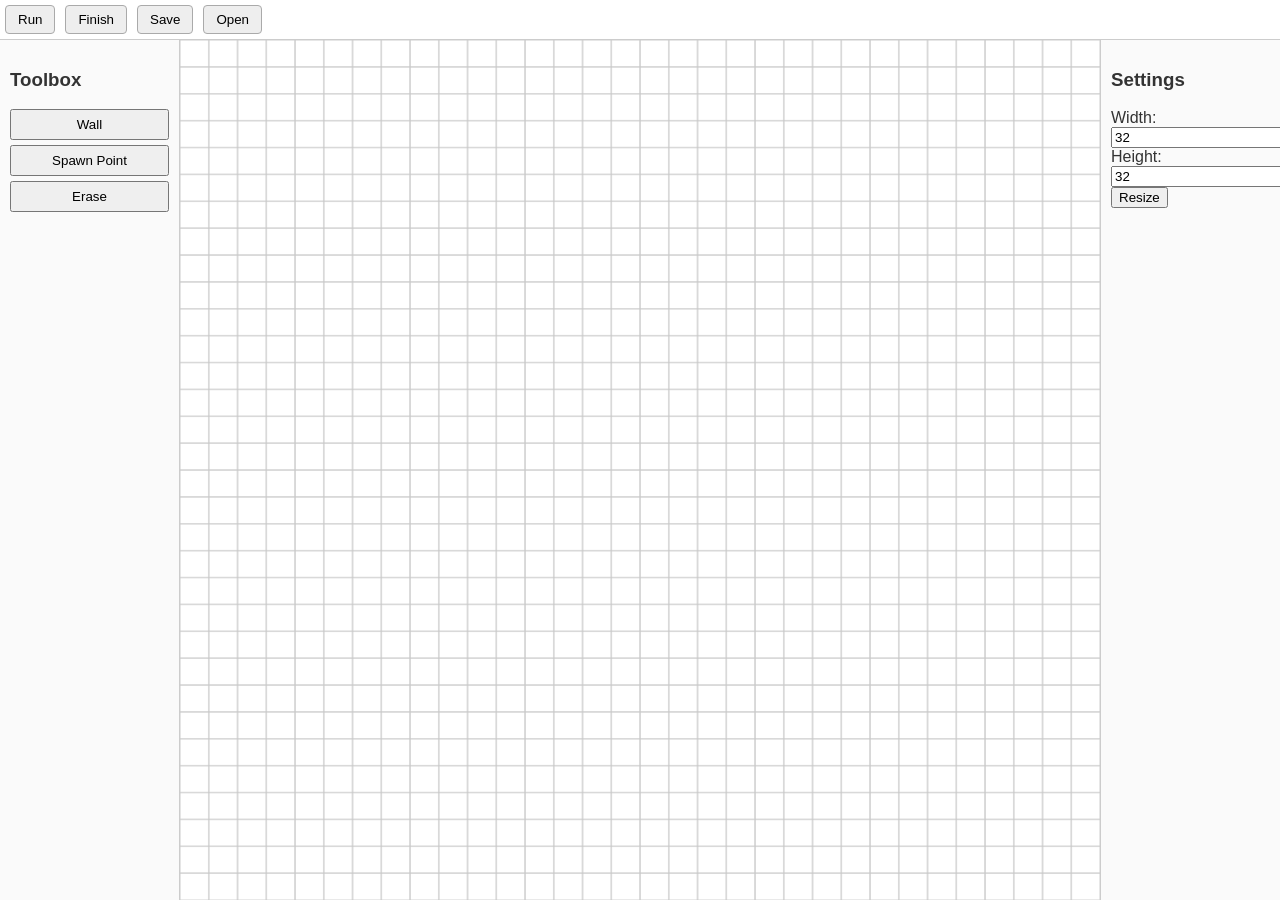
<file: editor.html>
<!DOCTYPE html>
<html lang="en">
<head>
  <meta charset="UTF-8">
  <title>Game Editor</title>
  <link rel="stylesheet" href="editor.css">
</head>
<body>
  <div id="topbar">
    <button id="runBtn">Run</button>
    <button id="finishBtn">Finish</button>
    <button id="saveBtn">Save</button>
    <button id="openBtn">Open</button>
    <button id="cancelBtn" style="display:none;">Cancel</button>
  </div>

  <div id="editorContainer">
    <div id="toolbox">
      <h3>Toolbox</h3>
      <button class="tool" data-type="wall">Wall</button>
      <button class="tool" data-type="spawn">Spawn Point</button>
      <button class="tool" data-type="erase">Erase</button>
    </div>

    <canvas id="editorCanvas"></canvas>

    <div id="settings">
      <h3>Settings</h3>
      <label>Width: <input type="number" id="gridWidth" value="32"></label><br>
      <label>Height: <input type="number" id="gridHeight" value="32"></label><br>
      <button id="resizeBtn">Resize</button>
    </div>
  </div>

  <!-- Save Modal -->
  <div id="saveModal" class="modal">
    <div class="modal-content">
      <h3>Save Code</h3>
      <textarea id="saveOutput" readonly></textarea>
      <button id="copySave">Copy</button>
      <button class="closeModal">Close</button>
    </div>
  </div>

  <!-- Open Modal -->
  <div id="openModal" class="modal">
    <div class="modal-content">
      <h3>Open Code</h3>
      <textarea id="openInput"></textarea>
      <button id="loadOpen">Load</button>
      <button class="closeModal">Close</button>
    </div>
  </div>

  <script src="editor.js"></script>
</body>
</html>
</file>
<file: editor.css>
body {
  margin: 0;
  font-family: sans-serif;
  background: #f2f2f2;
  color: #333;
  display: flex;
  flex-direction: column;
  height: 100vh;
}

#topbar {
  background: #fff;
  border-bottom: 1px solid #ccc;
  padding: 5px;
  display: flex;
  gap: 10px;
}

#topbar button {
  padding: 6px 12px;
  border: 1px solid #aaa;
  background: #eee;
  border-radius: 4px;
  cursor: pointer;
}

#topbar button:hover {
  background: #ddd;
}

#editorContainer {
  flex: 1;
  display: flex;
  overflow: hidden;
}

#toolbox, #settings {
  width: 180px;
  background: #fafafa;
  border-right: 1px solid #ccc;
  padding: 10px;
  box-sizing: border-box;
}

#settings {
  border-right: none;
  border-left: 1px solid #ccc;
}

#editorCanvas {
  flex: 1;
  background: #fff;
  cursor: crosshair;
}

.tool {
  display: block;
  width: 100%;
  margin: 5px 0;
  padding: 6px;
  cursor: pointer;
}

.modal {
  display: none;
  position: fixed;
  top: 0; left: 0;
  width: 100%; height: 100%;
  background: rgba(0,0,0,0.6);
  justify-content: center;
  align-items: center;
}

.modal-content {
  background: #fff;
  padding: 20px;
  width: 400px;
  max-width: 90%;
  border-radius: 6px;
}

textarea {
  width: 100%;
  height: 150px;
}
</file>
